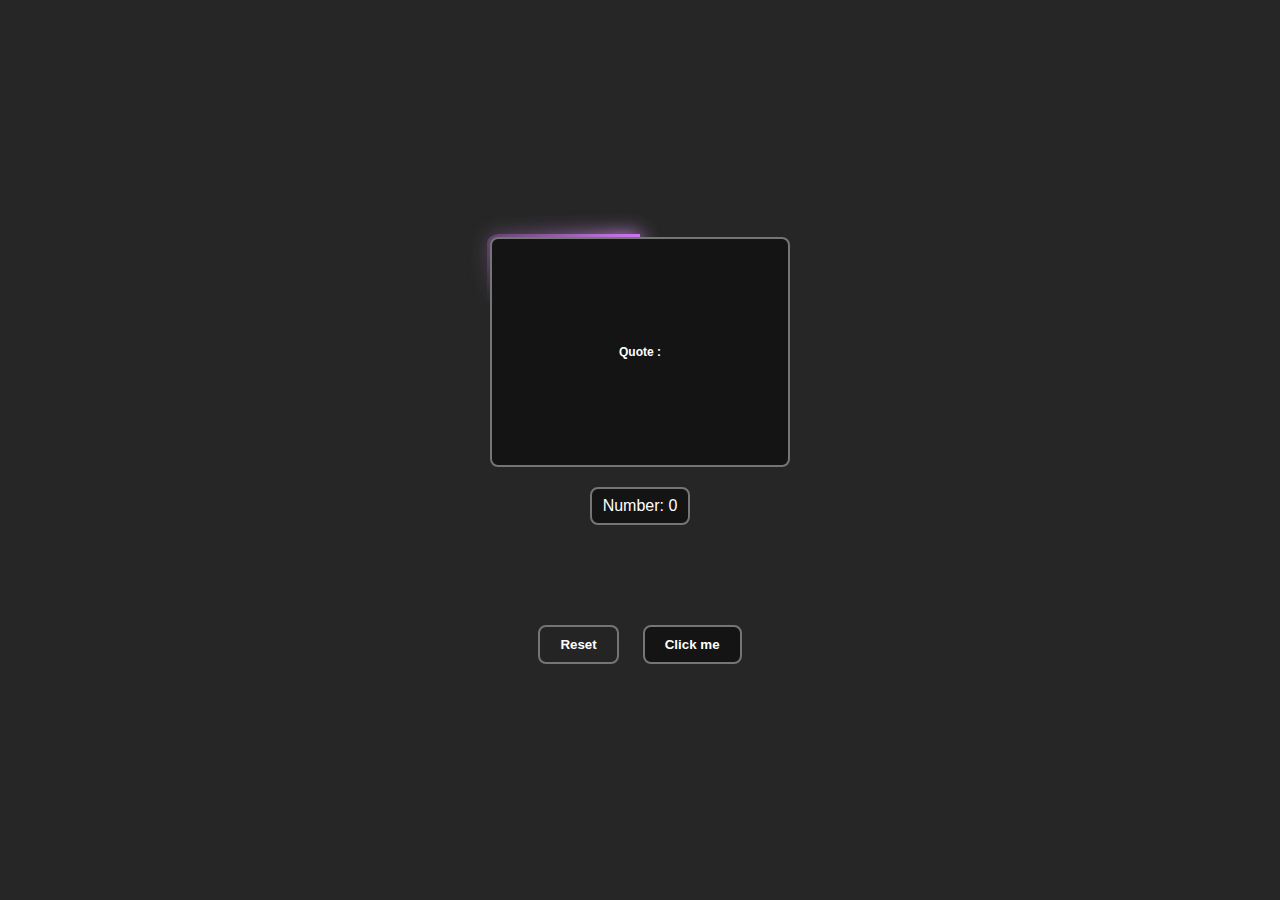
<file: index.html>
<!DOCTYPE html>
<html lang="en">
<head>
	<meta charset="UTF-8">
	<meta name="viewport" content="width=device-width, initial-scale=1.0">
	<title>Ayah</title>
	<link rel="stylesheet" href="pro16.css">
</head>
<body>
	
	<!-- container-->
	<div class="container">

		<!-- window-->
		<div class="window">
			<h3 id="text">ayat</h3>
			<p id="counter">Ayat: 5</p>
		</div>
		<!-- end of window-->
		
		<!-- btns-->
		 <div class="btns">
			 <button id="reset" class="btn2">Reset</button>
			 <button id="btn" class="btn1">Click me</button>
		 </div>
		<!-- end of btns-->




	</div>
	<!-- end of container-->


	<script src="script.js"></script>

</body>
</html>
</file>
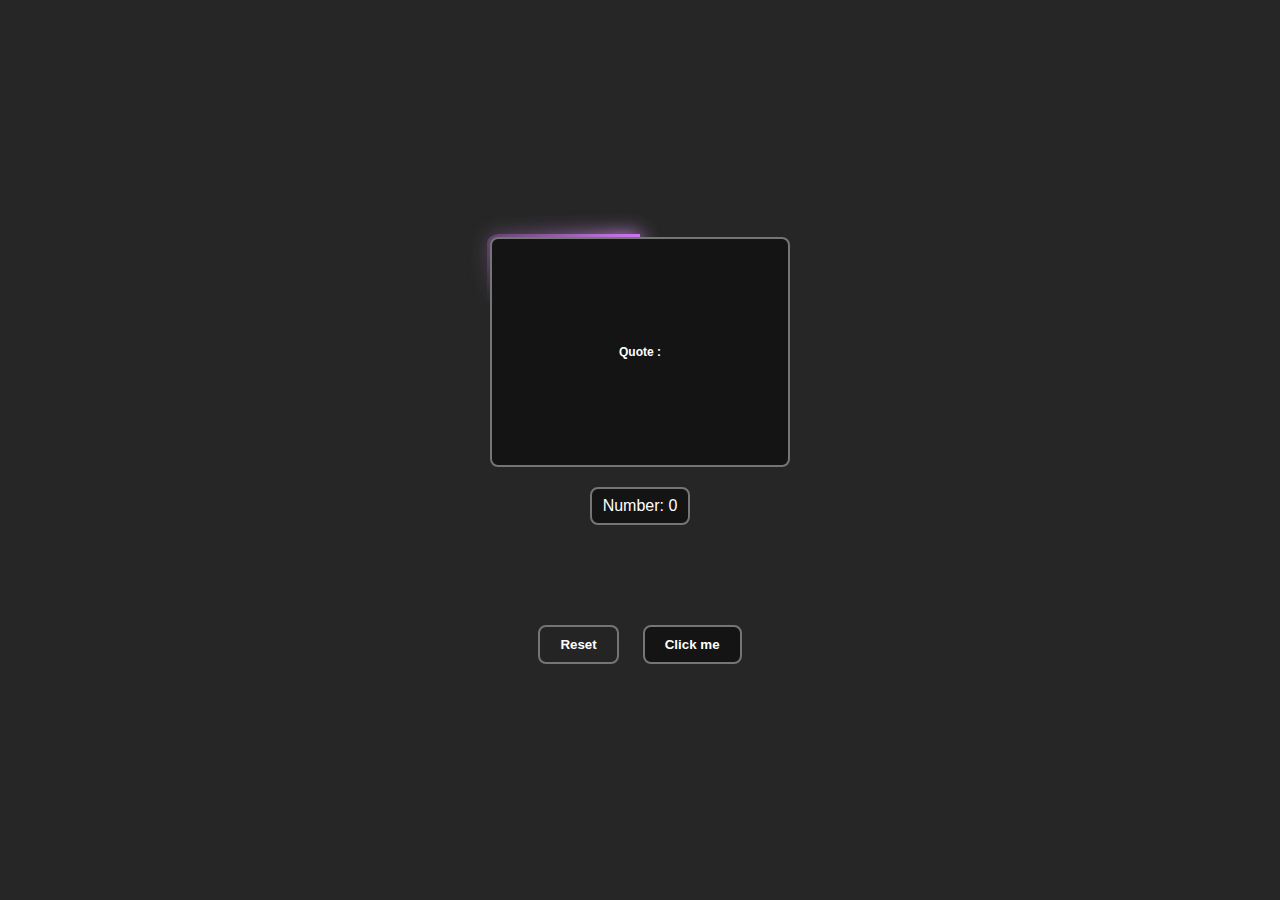
<file: pro16.html>
<!DOCTYPE html>
<html lang="en">
<head>
	<meta charset="UTF-8">
	<meta name="viewport" content="width=device-width, initial-scale=1.0">
	<title>Ayah</title>
	<link rel="stylesheet" href="pro16.css">
</head>
<body>
	
	<!-- container-->
	<div class="container">

		<!-- window-->
		<div class="window">
			<h3 id="text">ayat</h3>
			<p id="counter">Ayat: 5</p>
		</div>
		<!-- end of window-->
		
		<!-- btns-->
		 <div class="btns">
			 <button id="reset" class="btn2">Reset</button>
			 <button id="btn" class="btn1">Click me</button>
		 </div>
		<!-- end of btns-->




	</div>
	<!-- end of container-->


	<script src="script.js"></script>

</body>
</html>
</file>
<file: pro16.css>
*{
	padding: 0;
	margin: 0;
	box-sizing: border-box;
	font-family: sans-serif;
	transition: 0.15s;
}

body{
	display: flex;
	align-items: center;
	justify-content: center;
	height: 100vh;
	background: #262626;

}

.container{
	display: flex;
	flex-direction: column;
	align-items: center;
	justify-content: center;
	text-align: center;
}

.window{
	margin-bottom: 100px;
	display: flex;
	flex-direction: column;
	align-items: center;
	justify-content: center;
	
	
}

.window #text{
	position: relative;
	display: flex;
	justify-content: center;
	align-items: center;

	border: 2px solid #757575;
	border-radius: 8px;

	color: #ffffff;
	background: #141414;

	font-weight: 600;
	font-size: 12px;
	font-weight: 800;

	width: 300px;
	height: 230px;
	padding: 30px;
	
}

@property --angle{
	syntax: "<angle>";
	initial-value: 0deg;
	inherits: false;
}

/* --------------------------------------------------- */
.window #text::after, .window #text::before{
	position: absolute;
	content: " ";
	background-image: conic-gradient(from var(--angle) 
	, transparent 80%, rgb(207, 116, 243));
	width: 100%;
	height: 100%;
	padding: 5px;
	z-index: -1;
	top: 50%;
	left: 50%;
	translate: -50% -50%;
	border-radius: 4%;
	animation: 3s spin linear infinite;
	
}

.window #text::before{
	filter: blur(10px);
	background-image: conic-gradient(from var(--angle) 
	, transparent 80%, rgb(217, 146, 245));
}


@keyframes spin {
	from{
		--angle: 0deg;
	}

	to{
		--angle: 360deg;
	}
}

/* --------------------------------------------------- */

.window #counter{
	margin-top: 20px;
	border: 2px solid #757575;
	border-radius: 8px;
	color: #ffffff;
	background: #141414;
	min-width: 100px;
	padding: 8px;
}

.btns {
	display: flex;
	justify-content: center;
	align-items: center;
	gap: 24px;
}

.btns button{
	padding: 10px 20px;
	border: 2px solid #757575;
	border-radius: 8px;
	color: #ffffff;
	font-weight: 600;
	background: #141414;
	cursor: pointer;
}

.btns .btn1:hover{
	background: #3a3a3a;
	scale: 1.1;
}
.btns .btn1:active{
	scale: 1;
}

.btns .btn2{
	background: #242424;
}


.btns .btn2:hover{
	background: #303030;
	scale: 1.1;
}
.btns .btn2:active{
	scale: 1;
}




@media (max-width: 400px) {

	.btns {
		display: flex;
		justify-content: center;
		align-items: center;
		flex-direction: column-reverse;
		gap: 24px;
	}

	.btns button{
		padding: 20px 50px;
	}

	.btns .btn2{
		padding: 15px 30px;
	}

}
</file>
